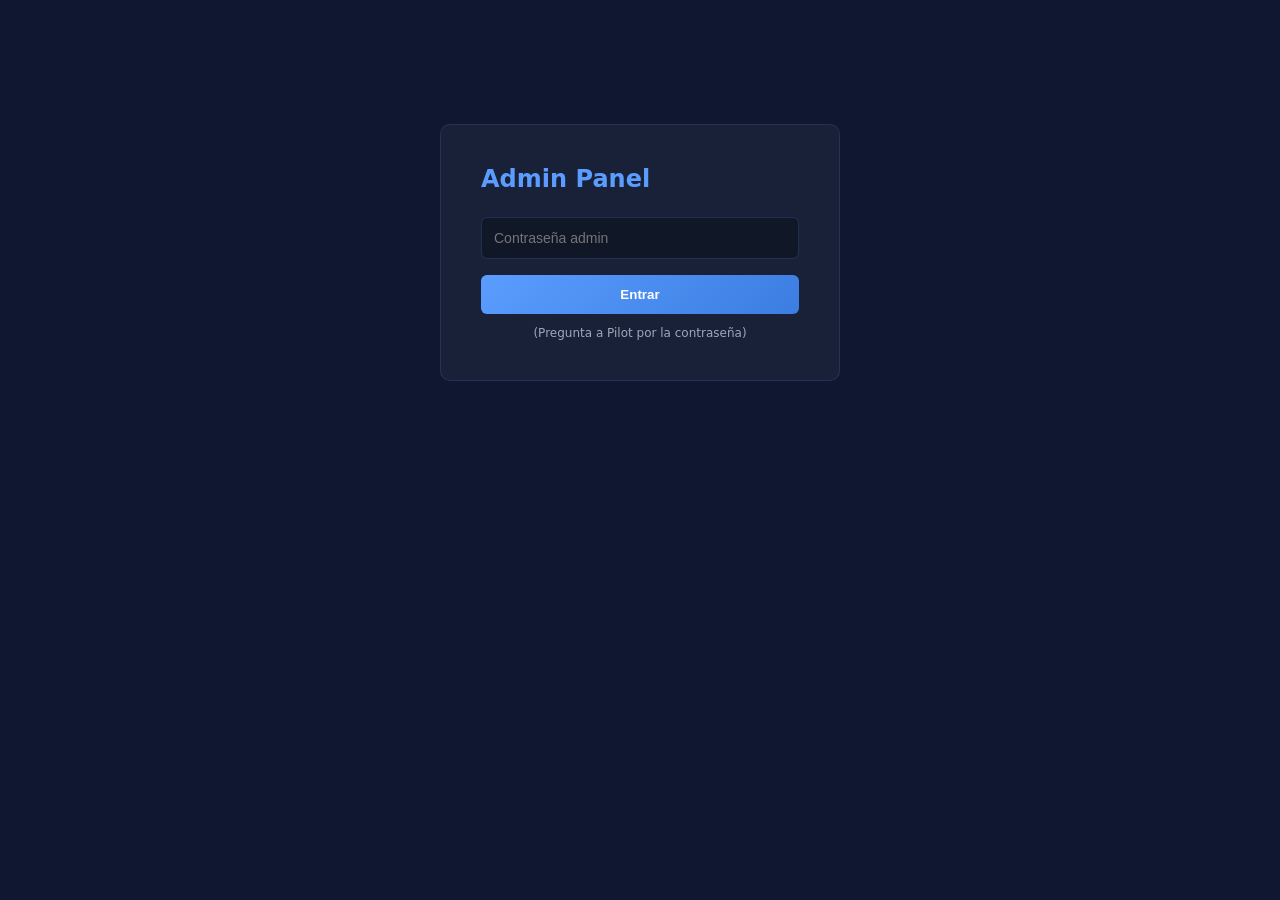
<file: admin.html>
<!DOCTYPE html>
<html lang="es">
<head>
  <meta charset="UTF-8" />
  <meta name="viewport" content="width=device-width, initial-scale=1.0" />
  <title>Admin · Pilot Network Feedbacks</title>
  <style>
    * { box-sizing: border-box; margin: 0; padding: 0; }
    body {
      background: #0f1830;
      color: #c8d8f0;
      font-family: -apple-system, BlinkMacSystemFont, "Segoe UI", system-ui, sans-serif;
      padding: 24px;
    }
    .container { max-width: 1200px; margin: 0 auto; }
    h1 { color: #5b9dff; margin-bottom: 24px; font-size: 28px; }
    
    .login-box {
      background: rgba(255,255,255,0.04);
      border: 1px solid rgba(91,157,255,0.15);
      border-radius: 10px;
      padding: 40px;
      max-width: 400px;
      margin: 100px auto;
    }
    .login-box input {
      width: 100%;
      padding: 12px;
      margin-bottom: 16px;
      background: rgba(0,0,0,0.3);
      border: 1px solid rgba(91,157,255,0.2);
      border-radius: 6px;
      color: #fff;
      font-size: 14px;
    }
    .login-box button {
      width: 100%;
      padding: 12px;
      background: linear-gradient(135deg, #5b9dff 0%, #3b7de0 100%);
      border: none;
      border-radius: 6px;
      color: #fff;
      font-weight: 600;
      cursor: pointer;
    }
    .login-box button:hover { opacity: 0.85; }

    .feedbacks-grid {
      display: grid;
      grid-template-columns: repeat(auto-fill, minmax(350px, 1fr));
      gap: 20px;
    }
    .feedback-card {
      background: rgba(255,255,255,0.04);
      border: 1px solid rgba(91,157,255,0.15);
      border-radius: 10px;
      padding: 20px;
    }
    .feedback-card h3 { color: #5b9dff; margin-bottom: 12px; }
    .feedback-card p { margin-bottom: 8px; font-size: 13px; color: #9da8ba; }
    .feedback-card .feedback-text {
      background: rgba(0,0,0,0.2);
      padding: 12px;
      border-radius: 6px;
      margin: 12px 0;
      font-size: 13px;
      max-height: 150px;
      overflow-y: auto;
    }
    .feedback-card .btn-delete {
      background: #f87171;
      border: none;
      color: #fff;
      padding: 8px 16px;
      border-radius: 6px;
      cursor: pointer;
      font-size: 12px;
      font-weight: 600;
      margin-top: 12px;
    }
    .feedback-card .btn-delete:hover { opacity: 0.85; }
    
    .status-badge {
      display: inline-block;
      padding: 4px 10px;
      border-radius: 4px;
      font-size: 11px;
      font-weight: 700;
    }
    .status-approved { background: rgba(74,222,128,0.15); color: #4ade80; }
    .status-pending { background: rgba(250,204,21,0.15); color: #facc15; }
    .status-rejected { background: rgba(248,113,113,0.15); color: #f87171; }

    .toolbar {
      display: flex;
      gap: 12px;
      margin-bottom: 24px;
      align-items: center;
    }
    .toolbar button {
      padding: 10px 20px;
      background: rgba(91,157,255,0.1);
      border: 1px solid rgba(91,157,255,0.3);
      color: #5b9dff;
      border-radius: 6px;
      cursor: pointer;
      font-size: 13px;
      font-weight: 600;
    }
    .toolbar button:hover { background: rgba(91,157,255,0.2); }
    .toolbar input {
      padding: 10px 14px;
      background: rgba(0,0,0,0.3);
      border: 1px solid rgba(91,157,255,0.2);
      border-radius: 6px;
      color: #fff;
      flex: 1;
      max-width: 300px;
    }

    .count { color: #9da8ba; font-size: 13px; }
  </style>
</head>
<body>

<div class="container">
  <div id="login-view" style="display:none;">
    <div class="login-box">
      <h2 style="color:#5b9dff; margin-bottom:24px">Admin Panel</h2>
      <input type="password" id="admin-password" placeholder="Contraseña admin" />
      <button onclick="doLogin()">Entrar</button>
      <p style="text-align:center; margin-top:12px; font-size:12px; color:#9da8ba">
        (Pregunta a Pilot por la contraseña)
      </p>
    </div>
  </div>

  <div id="admin-view" style="display:none;">
    <div style="display:flex; justify-content:space-between; align-items:center; margin-bottom:24px;">
      <div>
        <h1>Admin Panel</h1>
        <p class="count">Total: <span id="total-count">0</span> feedbacks</p>
      </div>
      <button onclick="doLogout()" style="padding:10px 20px; background:#f87171; color:#fff; border:none; border-radius:6px; cursor:pointer">Salir</button>
    </div>

    <div class="toolbar">
      <input type="text" id="search-input" placeholder="Buscar por nombre, email, compañía…" />
      <button onclick="filterByStatus('all')">Todos</button>
      <button onclick="filterByStatus('approved')">Aprobados</button>
      <button onclick="filterByStatus('pending')">Pendientes</button>
      <button onclick="filterByStatus('rejected')">Rechazados</button>
    </div>

    <div id="feedbacks-container" style="display:grid; grid-template-columns:repeat(auto-fill,minmax(350px,1fr)); gap:20px;"></div>
  </div>
</div>

<script src="supabase-config.js"></script>
<script>
(function() {
  'use strict';

  var ADMIN_PASSWORD = 'PilotNetwork2024'; // Cambia esto
  var state = {
    isLoggedIn: false,
    allFeedbacks: [],
    filteredFeedbacks: [],
    statusFilter: 'all',
    searchQuery: ''
  };

  function $(sel) { return document.querySelector(sel); }
  function $$(sel) { return Array.from(document.querySelectorAll(sel)); }

  function doLogin() {
    var pwd = $('#admin-password').value;
    if (pwd === ADMIN_PASSWORD) {
      state.isLoggedIn = true;
      $('#login-view').style.display = 'none';
      $('#admin-view').style.display = '';
      loadFeedbacks();
    } else {
      alert('Contraseña incorrecta');
    }
  }

  function doLogout() {
    state.isLoggedIn = false;
    $('#login-view').style.display = '';
    $('#admin-view').style.display = 'none';
    $('#admin-password').value = '';
  }

  async function loadFeedbacks() {
    try {
      var cfg = window.PN_SUPABASE_CONFIG;
      var url = cfg.SUPABASE_URL + '/rest/v1/feedbacks?select=*&order=created_at.desc';
      var resp = await fetch(url, {
        headers: {
          'apikey': cfg.SUPABASE_ANON_KEY,
          'Authorization': 'Bearer ' + cfg.SUPABASE_ANON_KEY
        }
      });
      var data = await resp.json();
      if (resp.ok) {
        state.allFeedbacks = Array.isArray(data) ? data : [];
        applyFilters();
      }
    } catch (e) {
      console.error('Error loading feedbacks:', e);
      alert('Error cargando feedbacks: ' + e.message);
    }
  }

  function applyFilters() {
    var q = ($('#search-input').value || '').toLowerCase();
    state.filteredFeedbacks = state.allFeedbacks.filter(function(f) {
      var matchStatus = state.statusFilter === 'all' || f.status === state.statusFilter;
      if (!matchStatus) return false;
      if (!q) return true;
      var hay = (f.member_name + ' ' + (f.member_email || '') + ' ' + (f.feedback_text || '')).toLowerCase();
      return hay.indexOf(q) !== -1;
    });
    render();
  }

  function filterByStatus(status) {
    state.statusFilter = status;
    applyFilters();
  }

  function escapeHtml(str) {
    if (!str) return '';
    return String(str)
      .replace(/&/g, '&amp;')
      .replace(/</g, '&lt;')
      .replace(/>/g, '&gt;')
      .replace(/"/g, '&quot;')
      .replace(/'/g, '&#39;');
  }

  function formatDate(dateStr) {
    if (!dateStr) return '';
    try {
      var d = new Date(dateStr);
      return d.toLocaleDateString('es-ES', { day: '2-digit', month: 'short', year: 'numeric' });
    } catch(e) { return dateStr; }
  }

  function render() {
    var cont = $('#feedbacks-container');
    $('#total-count').textContent = state.allFeedbacks.length;
    
    if (!state.filteredFeedbacks.length) {
      cont.innerHTML = '<p style="color:#9da8ba">No hay feedbacks que coincidan.</p>';
      return;
    }

    cont.innerHTML = state.filteredFeedbacks.map(function(f) {
      var statusClass = 'status-' + (f.status || 'pending');
      return '<div class="feedback-card">'+
        '<div style="display:flex; justify-content:space-between; align-items:start; margin-bottom:12px;">'+
          '<div>'+
            '<h3>' + escapeHtml(f.member_name || 'Anónimo') + '</h3>'+
            '<p>' + escapeHtml(f.member_email || '—') + '</p>'+
          '</div>'+
          '<span class="status-badge ' + statusClass + '">' + (f.status || 'pending') + '</span>'+
        '</div>'+
        '<p><strong>Compañía:</strong> ' + escapeHtml(f.company_id) + '</p>'+
        '<p><strong>Posición:</strong> ' + escapeHtml(f.position || '—') + '</p>'+
        '<p><strong>Horas:</strong> ' + (f.total_flight_hours || '—') + '</p>'+
        '<p><strong>Fecha:</strong> ' + formatDate(f.created_at) + '</p>'+
        '<div class="feedback-text">' + escapeHtml(f.feedback_text || '') + '</div>'+
        '<button class="btn-delete" onclick="deleteFeedback(\'' + f.id + '\')">🗑 Eliminar</button>'+
      '</div>';
    }).join('');
  }

  window.deleteFeedback = async function(id) {
    if (!confirm('¿Eliminar este feedback?')) return;
    try {
      var cfg = window.PN_SUPABASE_CONFIG;
      var url = cfg.SUPABASE_URL + '/rest/v1/feedbacks?id=eq.' + id;
      var resp = await fetch(url, {
        method: 'DELETE',
        headers: {
          'apikey': cfg.SUPABASE_ANON_KEY,
          'Authorization': 'Bearer ' + cfg.SUPABASE_ANON_KEY
        }
      });
      if (resp.ok) {
        state.allFeedbacks = state.allFeedbacks.filter(function(f) { return f.id !== id; });
        applyFilters();
      } else {
        alert('Error eliminando feedback');
      }
    } catch (e) {
      alert('Error: ' + e.message);
    }
  };

  $('#search-input').addEventListener('input', applyFilters);

  // Mostrar login
  $('#login-view').style.display = '';
  $('#admin-view').style.display = 'none';
})();
</script>
</body>
</html>
</file>
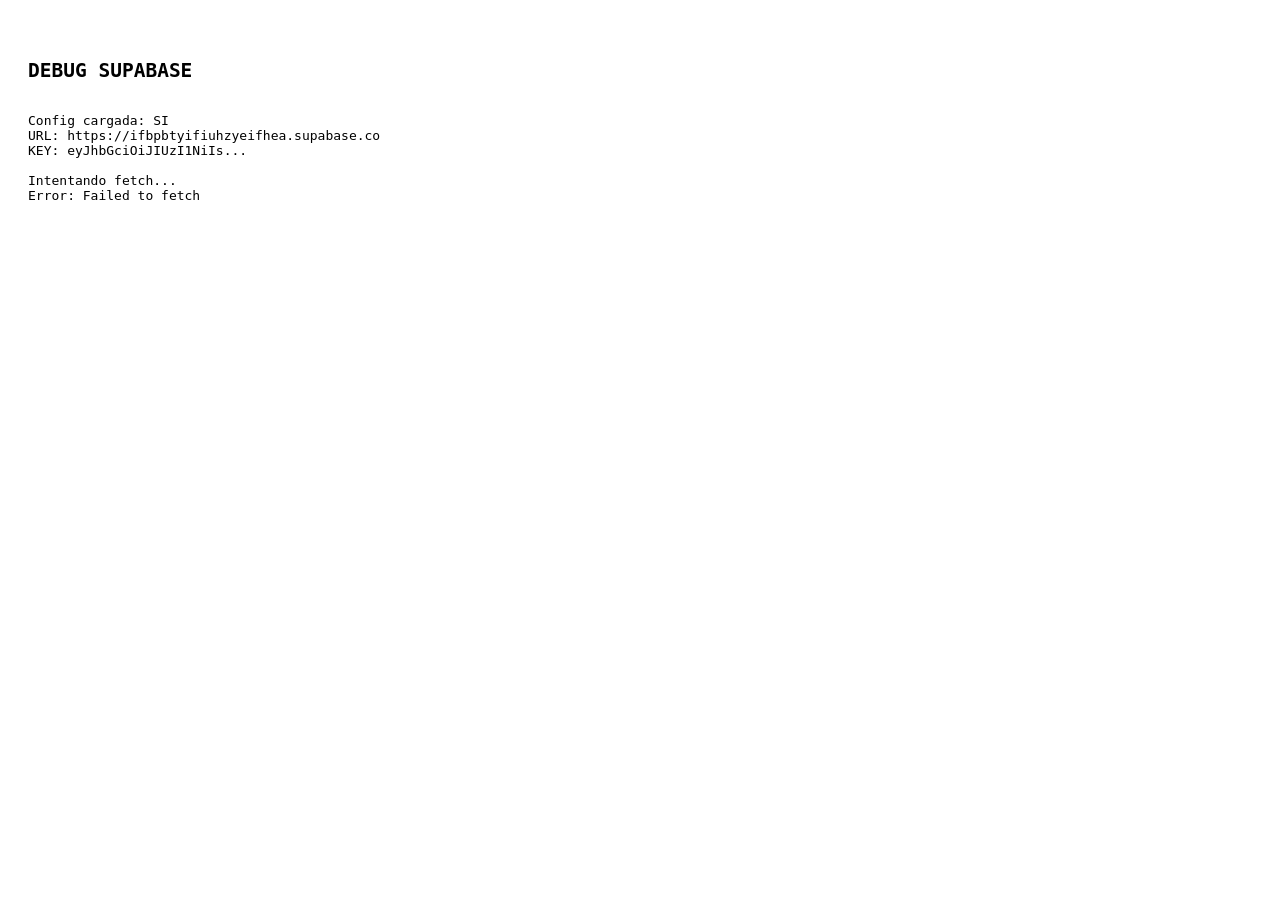
<file: debug.html>
<!DOCTYPE html>
<html>
<head><title>Debug</title></head>
<body style="font-family:monospace; white-space:pre; padding:20px">
<h2>DEBUG SUPABASE</h2>
<div id="log"></div>

<script src="supabase-config.js"></script>
<script>
var cfg = window.PN_SUPABASE_CONFIG;
var log = document.getElementById('log');

log.textContent += 'Config cargada: ' + (cfg ? 'SI' : 'NO') + '\n';
if (cfg) {
  log.textContent += 'URL: ' + cfg.SUPABASE_URL + '\n';
  log.textContent += 'KEY: ' + cfg.SUPABASE_ANON_KEY.substring(0,20) + '...\n\n';
  
  var url = cfg.SUPABASE_URL + '/rest/v1/companies_public?select=*&limit=1';
  log.textContent += 'Intentando fetch...\n';
  
  fetch(url, {
    headers: {
      'apikey': cfg.SUPABASE_ANON_KEY,
      'Authorization': 'Bearer ' + cfg.SUPABASE_ANON_KEY
    }
  }).then(r => {
    log.textContent += 'Status: ' + r.status + '\n';
    return r.text();
  }).then(t => {
    log.textContent += 'Response:\n' + t;
  }).catch(e => {
    log.textContent += 'Error: ' + e.message;
  });
}
</script>
</body>
</html>
</file>
